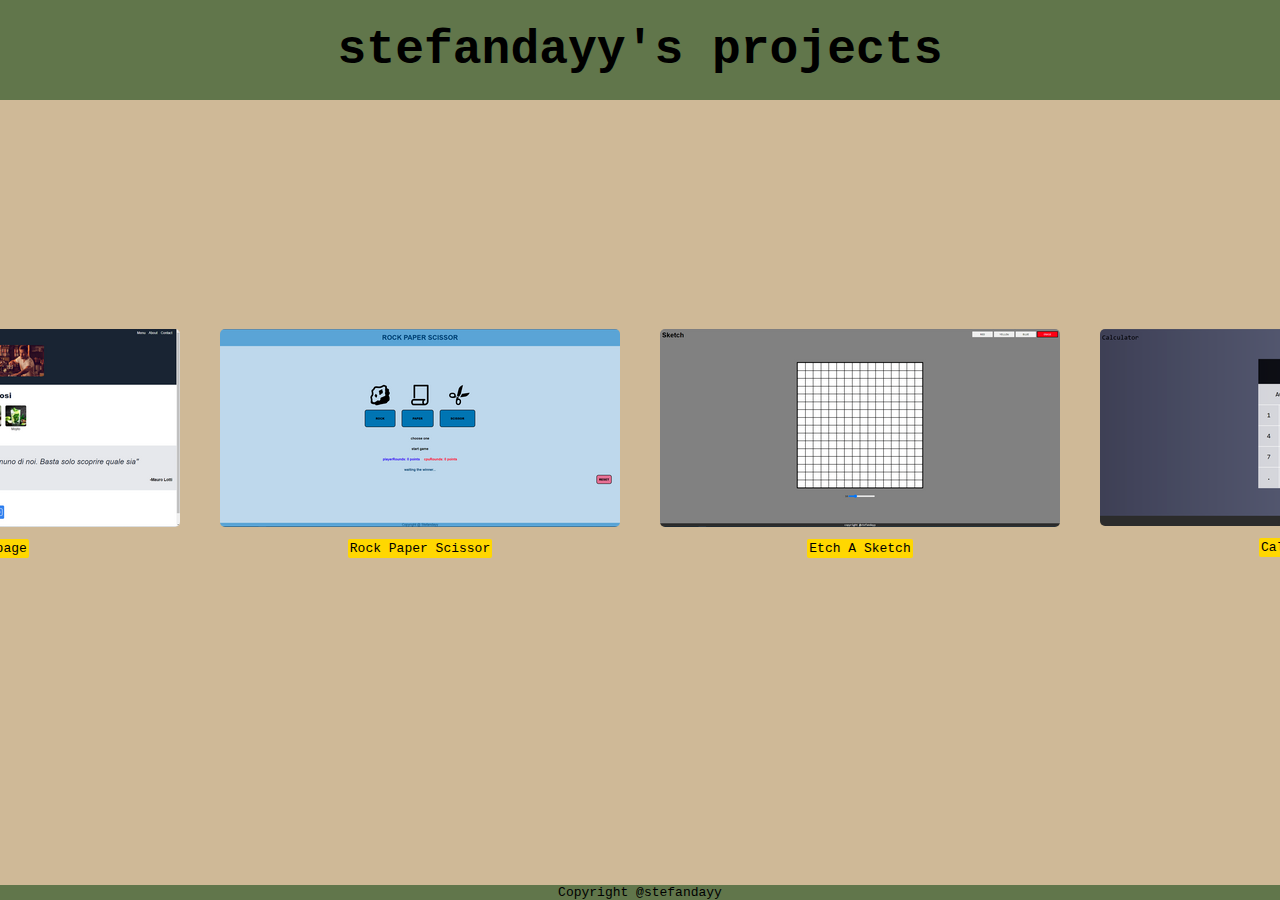
<file: index.html>
<!DOCTYPE html>
<html lang="en">

<head>
    <meta charset="UTF-8">
    <meta http-equiv="X-UA-Compatible" content="IE=edge">
    <meta name="viewport" content="width=device-width, initial-scale=1.0">
    <title>stefandayy projects</title>
    <link rel="stylesheet" href="style.css">
</head>

<body>
    <div class="header">
        <h1 class="slide-fwd-center">stefandayy's projects</h1>
    </div>

    <div class="container">
        <div class="content">
            <div class="element">
                <img src="/images/rsz_1landingpic.png" alt="">
                <br>
                <a href="/LandingPage/index.html">Landing page</a>
            </div>

            <div class="element">
                <img src="/images/rsz_1rockpaper.png" alt="">
                <br>
                <a href="/RockPaperScissor/index.html">Rock Paper Scissor</a>
            </div>

            <div class="element">
                <img src="/images/rsz_sketchpic.png" alt="">
                <br>
                <a href="/EtchASketch/">Etch A Sketch</a>
            </div>

            <div class="element">
                <img src="/images/rsz_3calculator.png" alt="">
                <br>
                <a href="/Calculator/">Calculator</a>
            </div>
        </div>
    </div>

    <div class="footer">
        <p>Copyright @stefandayy</p>
    </div>
</body>

</html>
</file>
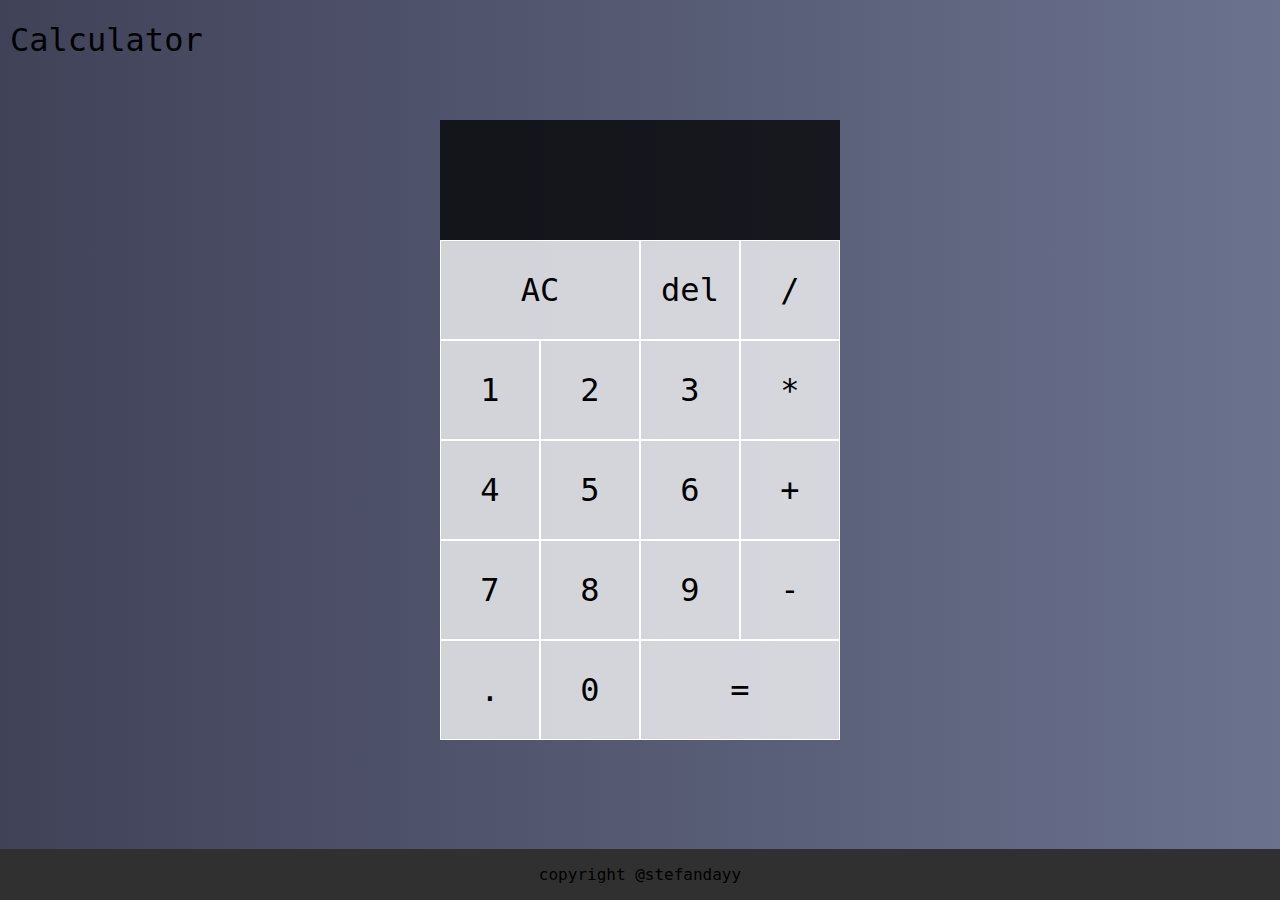
<file: Calculator/index.html>
<!DOCTYPE html>
<html lang="en">
<head>
    <meta charset="UTF-8">
    <meta http-equiv="X-UA-Compatible" content="IE=edge">
    <meta name="viewport" content="width=device-width, initial-scale=1.0">
    <title>Calculator</title>
    <link rel="stylesheet" href="style.css" rel="stylesheet">
    <script src="script.js" defer></script>
</head>
<body>
    <div class="header">
        <h1>Calculator</h1>
    </div>

    <div class="calculator-grid">
        <div class="output">
            <div data-previous-operand class="previous-operand"></div>
            <div data-current-operand class="current-operand"></div>
        </div>
        <button data-all-clear class="span-two">AC</button>
        <button data-delete>del</button>
        <button data-operation>/</button>
        <button data-number>1</button>
        <button data-number>2</button>
        <button data-number>3</button>
        <button data-operation>*</button>
        <button data-number>4</button>
        <button data-number>5</button>
        <button data-number>6</button>
        <button data-operation>+</button>
        <button data-number>7</button>
        <button data-number>8</button>
        <button data-number>9</button>
        <button data-operation>-</button>
        <button data-number>.</button>
        <button data-number>0</button>
        <button data-equals class="span-two">=</button>
    </div>
    
    <div class="footer">
        <p>copyright @stefandayy</p>
    </div>
</body>
</html>
</file>
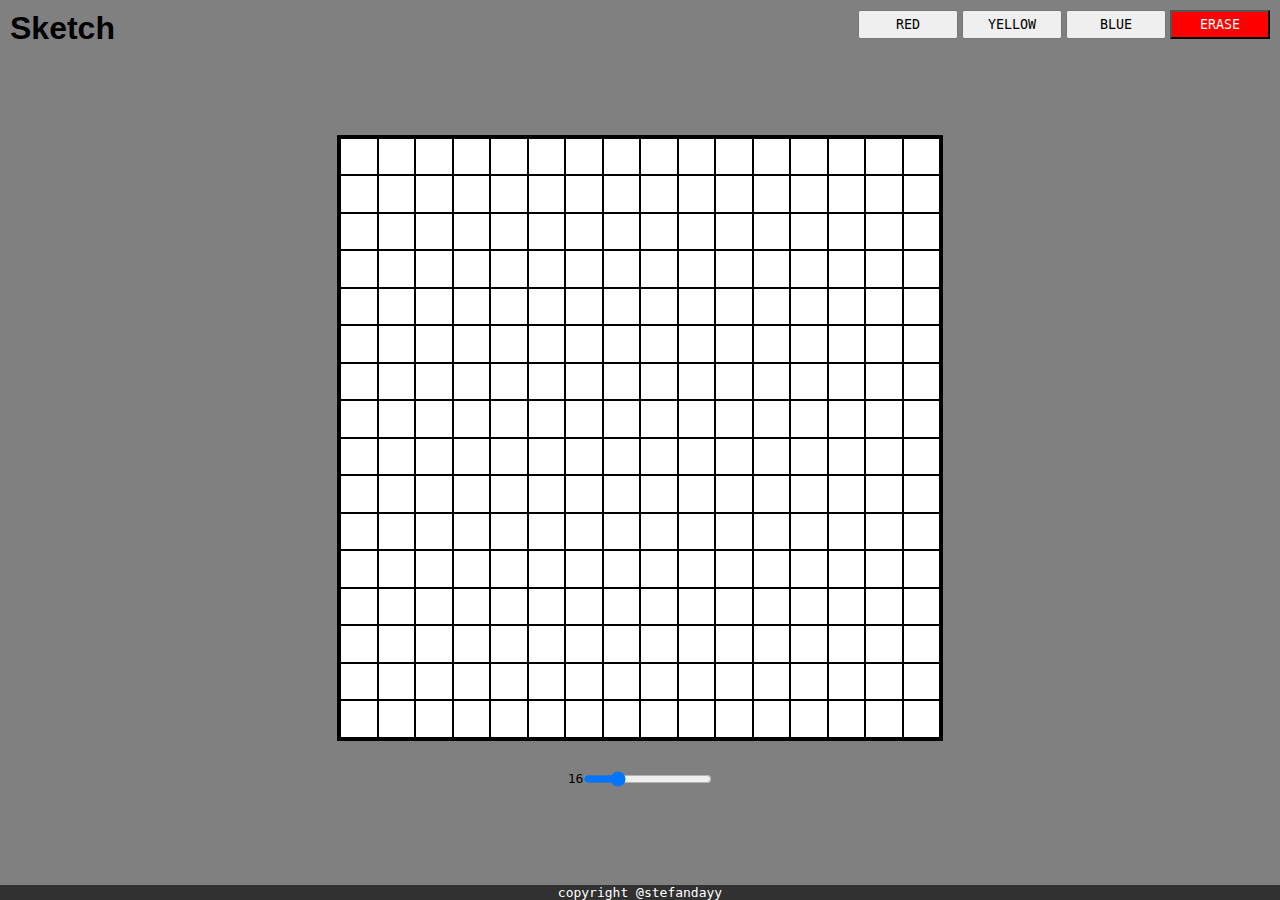
<file: EtchASketch/index.html>
<!DOCTYPE html>
<html lang="en">

<head>
    <meta charset="UTF-8">
    <meta http-equiv="X-UA-Compatible" content="IE=edge">
    <meta name="viewport" content="width=device-width, initial-scale=1.0">
    <title>Sketch</title>
    <link rel="stylesheet" href="/EtchASketch/style.css">
</head>

<body>
    <div class="header">
        <h1>Sketch</h1>
        <div class="button">
            <button class="redButton">RED</button> 
            <button class="yellowButton">YELLOW</button>
            <button class="blueButton">BLUE</button>
            <button class="erase">ERASE</button>
        </div>
        
        
    </div>
    <div class="container">
        <div id="grid"></div>
    </div>

    <div class="container2">
        <p id="number">16</p>
        <div class="sliderContainer">
            <input type="range" min="1" max="64" value="16" id="slider">
          </div>
    </div>

    <div class="footer"> copyright @stefandayy</div>
    <script src="/EtchASketch/script.js"></script>
</body>

</html>
</file>
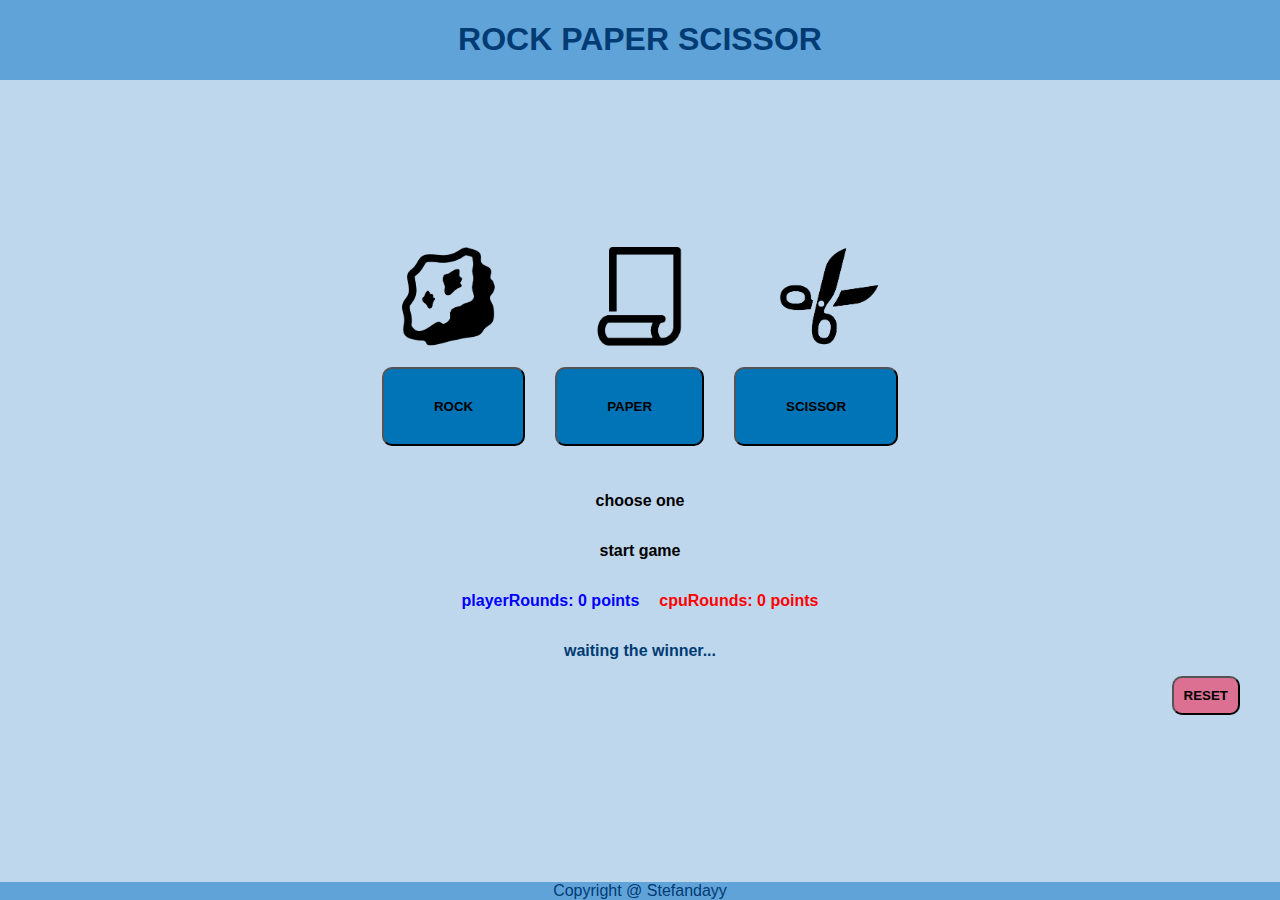
<file: RockPaperScissor/index.html>
<!DOCTYPE html>
<html lang="en">

<head>
    <meta charset="UTF-8">
    <meta http-equiv="X-UA-Compatible" content="IE=edge">
    <meta name="viewport" content="width=device-width, initial-scale=1.0">
    <title>ROCK PAPER SCISSOR</title>
    <link rel="stylesheet" href="/RockPaperScissor/style.css">
</head>

<body>
    <div class="header">
        <h1 class="title">ROCK PAPER SCISSOR</h1>
    </div>
    <div class="content">
        <div class="images">
            <img src="/RockPaperScissor/images/rock.png" alt="">
            <img src="/RockPaperScissor/images/paper.png" alt="">
            <img src="/RockPaperScissor/images/scissors.png" alt="">
        </div>
        <div class="elements">
            <button class="choice" id="rock">ROCK</button>
            <button class="choice" id="paper">PAPER</button>
            <button class="choice" id="scissor">SCISSOR</button>
        </div>


        <p id="game">choose one</p>
        <p id="game2">start game</p>
        <div class="rounds">
            <p id="playerRounds">playerRounds: 0 points</p>
            <p id="cpuRounds">cpuRounds: 0 points</p>
        </div>

        <p id="winner">waiting the winner...</p>
        <button id="reset">RESET</button>
    </div>

    <div class="footer">Copyright @ Stefandayy</div>

    <script src="/RockPaperScissor/script.js"></script>
</body>

</html>
</file>
<file: style.css>
* {
    margin: 0;
    padding: 0;
}

body {
    display: flex;
    flex-direction: column;
    height: 100vh;
    font-family: monospace;
}

.header, .footer {
    text-align: center;
    background-color: #61764B;
    flex-shrink: 0;
}

.header {
    height: 100px;
    display: flex;
    justify-content: center;
    align-items: center;
    font-size: 24px;
}

.container {
    flex: 1;
    display: flex;
    justify-content: center;
    align-items: center;
    flex-shrink: 0;
    background-color: #CFB997;
}

.content {
    margin-top: -100px;
    display: flex;
    gap: 40px;
    text-align: center;
}

img {
    margin-bottom: 10px;
    border-radius: 5px;
}

a {
    text-decoration: none;
    color: black;
    background-color: gold;
    padding: 2px;
    border-radius: 2px;
}

a:hover {
    opacity: 0.5;
}
</file>
<file: Calculator/style.css>
*, *::before , *::after{
    box-sizing: border-box;
    font-family:  monospace, sans-serif;
    font-weight: normal;
}

body{
    padding: 0;
    margin: 0;
    background:linear-gradient(to right, #404258, #6B728E);
    display: flex;
    flex-direction: column;
    height: 100vh;
}

.header, .footer{
    display: flex;
    flex-shrink: 1;
}

.header{
    height: 150px;
    align-content: center;
    padding-left: 10px;
    flex: 0;
}

.footer{
    flex: 0;
    min-width: 400px;
    justify-content: center;
    background-color: rgb(48, 48, 48);
}

.calculator-grid{
    margin-top: -70px;
    flex: 1;
    display: grid;
    justify-content: center;
    align-content: center;
    min-height: 50vh;
    grid-template-columns: repeat(4,100px);
    grid-template-rows: minmax(120px,auto) repeat(5, 100px) ;
}

.calculator-grid > button{
    cursor: pointer;
    font-size: 2rem;
    border: 1px solid white;
    outline: none;
    background-color: rgba(255, 255, 255, .75);
}

.calculator-grid > button:hover{
    background-color: rgba(255, 255, 255, .9);
}

.span-two{
    grid-column: span 2;
}

.output{
    grid-column: 1  / -1;
    background-color: rgba(0, 0, 0, .75);
    display: flex;
    align-items: flex-end;
    justify-content: space-around;
    flex-direction: column;
    padding: 10px;
    word-wrap: break-word;
    word-break: break-all;
}

.output .previous-operand{
    color: rgba(255, 255, 255, .75);
    font-size: 1.5rem;
}

.output .current-operand{
    color: white;
    font-size: 2.5rem;
}
</file>
<file: EtchASketch/style.css>
body{
    margin: 0;
    padding: 0;
    background-color: grey;
    display: flex;
    flex-direction: column;
    height: 100vh;
}

* {
    margin: 0;
    padding: 0;
  }
  
  #grid {
    align-self: center;
    display: grid;
    width: 600px;
    height: 600px;
    grid-template-columns: repeat(var(--n,32), 1fr); /* number of column here*/
    background-color: white;
    border: solid black 3px;
  }
  
  .cell {
    border: solid black 1px;
  }

  .cell:hover{
    background-color: grey;
  }

.header{
  flex: 1;
    display: flex;
    justify-content: space-between;
    margin:10px
}

h1{
    font-family: Arial, Helvetica, sans-serif;
}

.erase, .redButton,.yellowButton, .blueButton{
    padding: 5px;
    width: 100px;
    font-family: monospace;
}

.erase{
  background-color:red;
  color: white;
}

.erase:hover{
  background-color: rgb(234, 88, 88);
}

.container{
    flex: 1;
    display: flex;
    justify-content: center;
    align-items: center;
}

/*.container>div {
    border: 1px solid black;
    height: 25px;
    width: 25px;
    background-color: white;
  }

.container>div:nth-child(16n + 1) {
    width: 100%;
    border: 0;
    height: 0;
  } */

.container2{
  margin-top: 30px;
  flex: 1;
    display: flex;
    justify-content: center;
}

#number{
  font-weight: 500;
  font-family: monospace;
}

.footer{
  text-align: center;
  font-family: monospace;
  background-color: rgb(49, 49, 49);
  color: white;
}
</file>
<file: RockPaperScissor/style.css>
body{
    margin: 0;
    padding: 0;
    display: flex;
    flex-direction:column;
    font-family: Arial, Helvetica, sans-serif;
    min-width: 400px;
    height: 100vh;
}

button{
    padding: 30px 50px;
    border-radius: 10px;
    font-weight: 900;
}

img{
    width: 100px;
}

p{
    font-weight: 500;
}

.header, .footer{
    
    display: flex;
    justify-content: center;
    background-color: #60A3D9;
    width: 300;
    color: #003B73;
    
}

.content{
    flex: 1;
    padding: 40px;
    display: flex;
    flex-direction: column;
    background-color: #BFD7ED;
    justify-content: center;
    font-weight: 500;
}

.images{
    display: flex;
    justify-content: center;
    padding-bottom: 20px;
    gap: 90px;
}

.elements{
    display: flex;
    align-self: center;
    gap: 30px;
    margin-bottom: 30px;
}

.choice{
    background-color: #0074B7;
}

.choice:active{
    background-color:#003B73 ;
}


.rounds{
    display: flex;
    justify-content: center;
    gap: 20px;
}

#game,#game2,#winner{
    align-self: center;
}


#reset{
    align-self: flex-end;
    justify-self: flex-start;
    padding: 10px;
    background-color: palevioletred;
}

#reset:active{
    background-color: pink;
}
</file>
